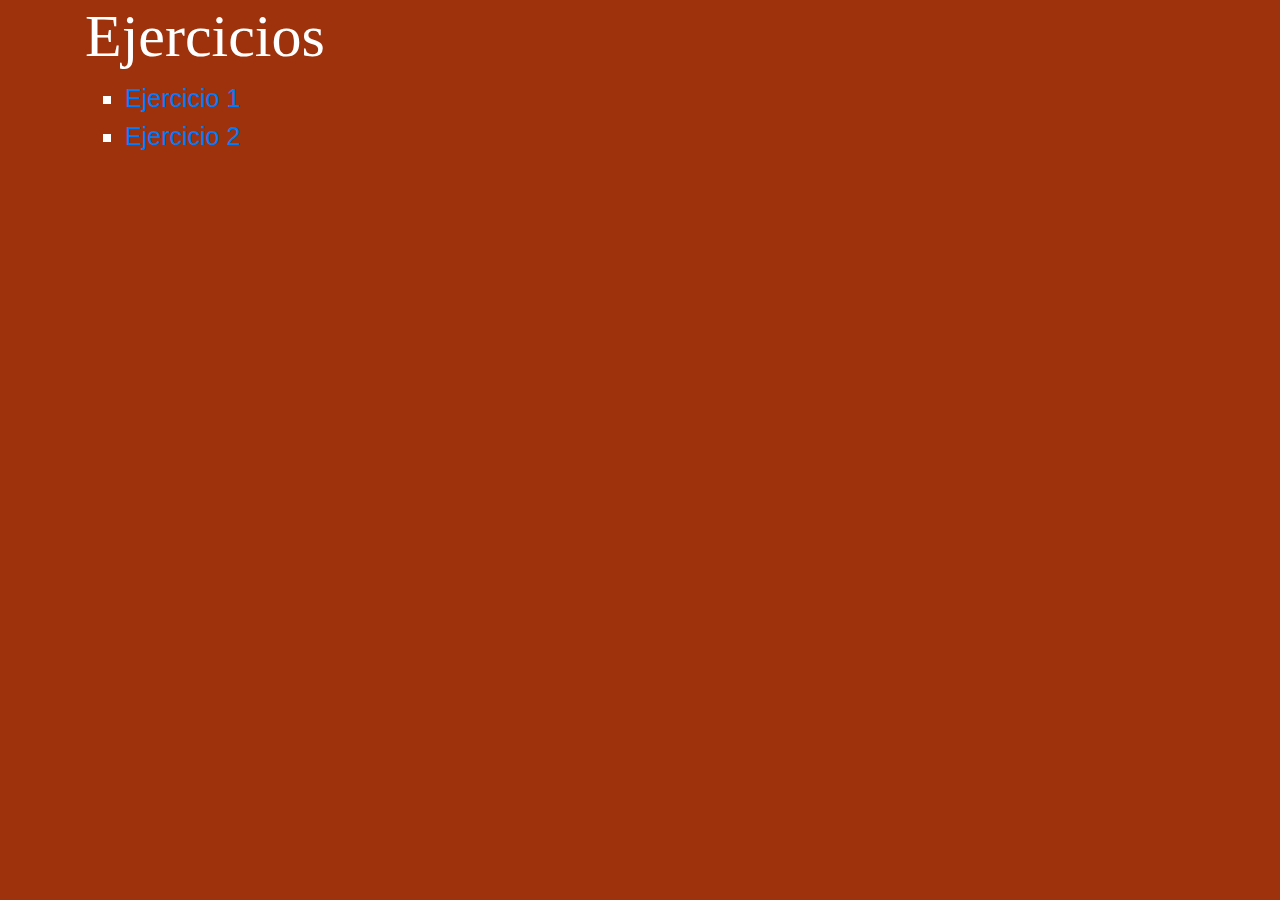
<file: index.html>
<!DOCTYPE HTML>
<html>
    <head>
        <meta http-equiv="Content-Type" content="text/html; charset=UTF-8">
        <meta name="description" content="Ejercicio 1 - HTML">
        <meta name="author" content="Jimena Ibazeta">
        
        <title>Ejercicios</title>

        <link rel="stylesheet" type="text/css" href="./css/style.css"/>
        <link rel="stylesheet" type="text/css" href="./bootstrap-4.1.3-dist/css/bootstrap.min.css" />

        <style type="text/css">
        body {
            background-color: #9D320D;
        }
        .colorH{
            color: #ffffff;
            font-weight: normal;
            font-family: Book Antiqua;
            font-size: 60px;
        }
        </style>
    </head>
    <body class="container">
        <h1 class="colorH">Ejercicios</h1>
        <ul>
            <li><a href="./ejercicio1.html" target="_self">Ejercicio 1</a></li>
            <li><a href="./ejercicio2.html" target="_self">Ejercicio 2</a></li>
        </ul>
    </body>
</html>
</file>
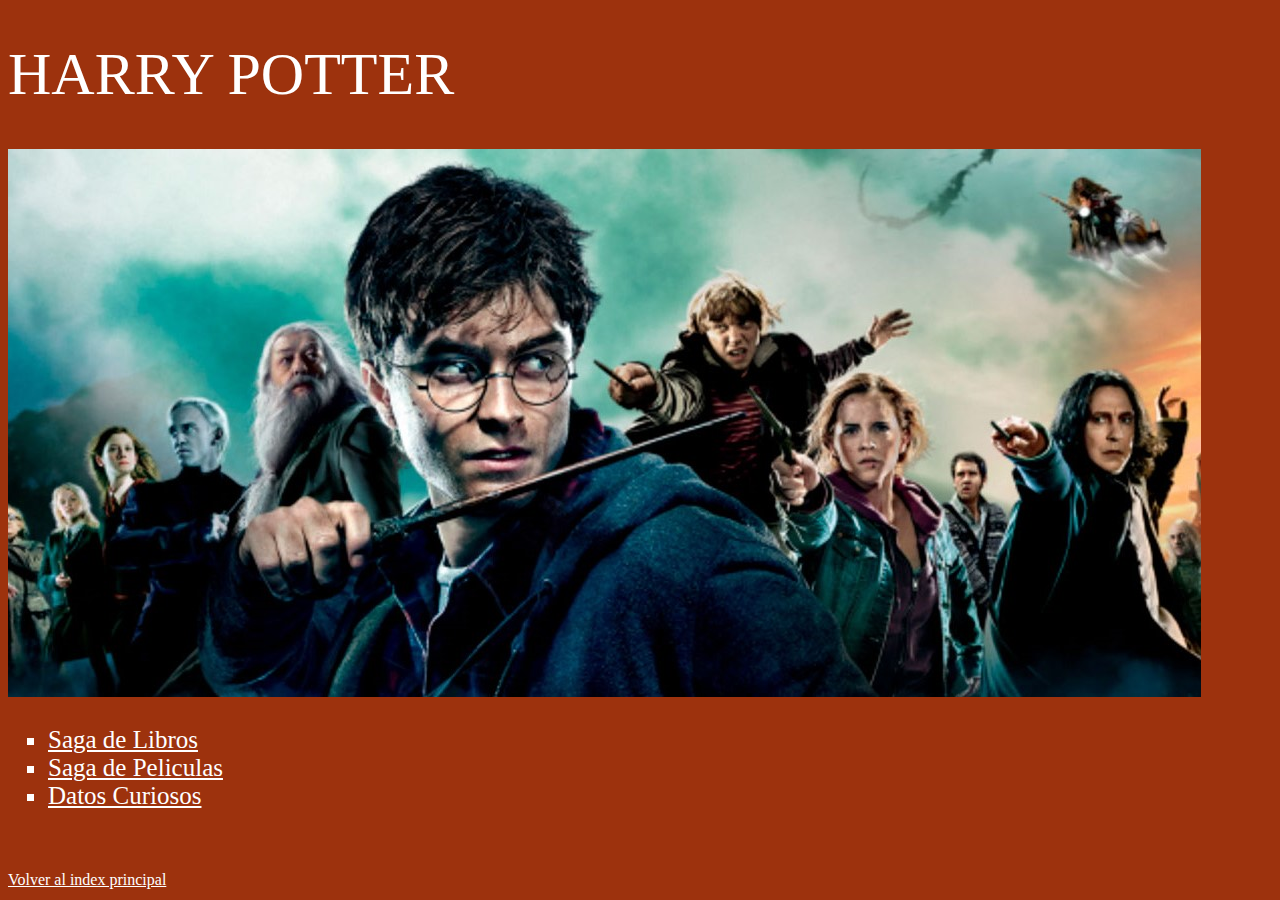
<file: ejercicio1.html>
<!DOCTYPE HTML>
<html>
    <head>
        <meta http-equiv="Content-Type" content="text/html; charset=UTF-8">
        <meta name="description" content="Ejercicio 1 - HTML">
        <meta name="author" content="Jimena Ibazeta">
                
        <title>Ejercicio 1 - HTML</title>

        <link rel="stylesheet" type="text/css" href="./css/style.css"/>
    </head>
    <body>
        <h1 >HARRY POTTER</h1>
        <img src="./img/harrypotter.jpg" alt="Harry Potter" />

        <div>
            <ul class="lista">
                <li><a href="./ejercicio1a.html">Saga de Libros</a></li>
                <li><a href="./ejercicio1b.html ">Saga de Peliculas</a></li>
                <li><a href="https://www.superaficionados.com/curiosidades-harry-potter/">Datos Curiosos</a></li>
            </ul>
            
        </div>
        <br/><br/>
        <a name="abajo" href="./index.html">Volver al index principal</a>
    </body>
</html>
</file>
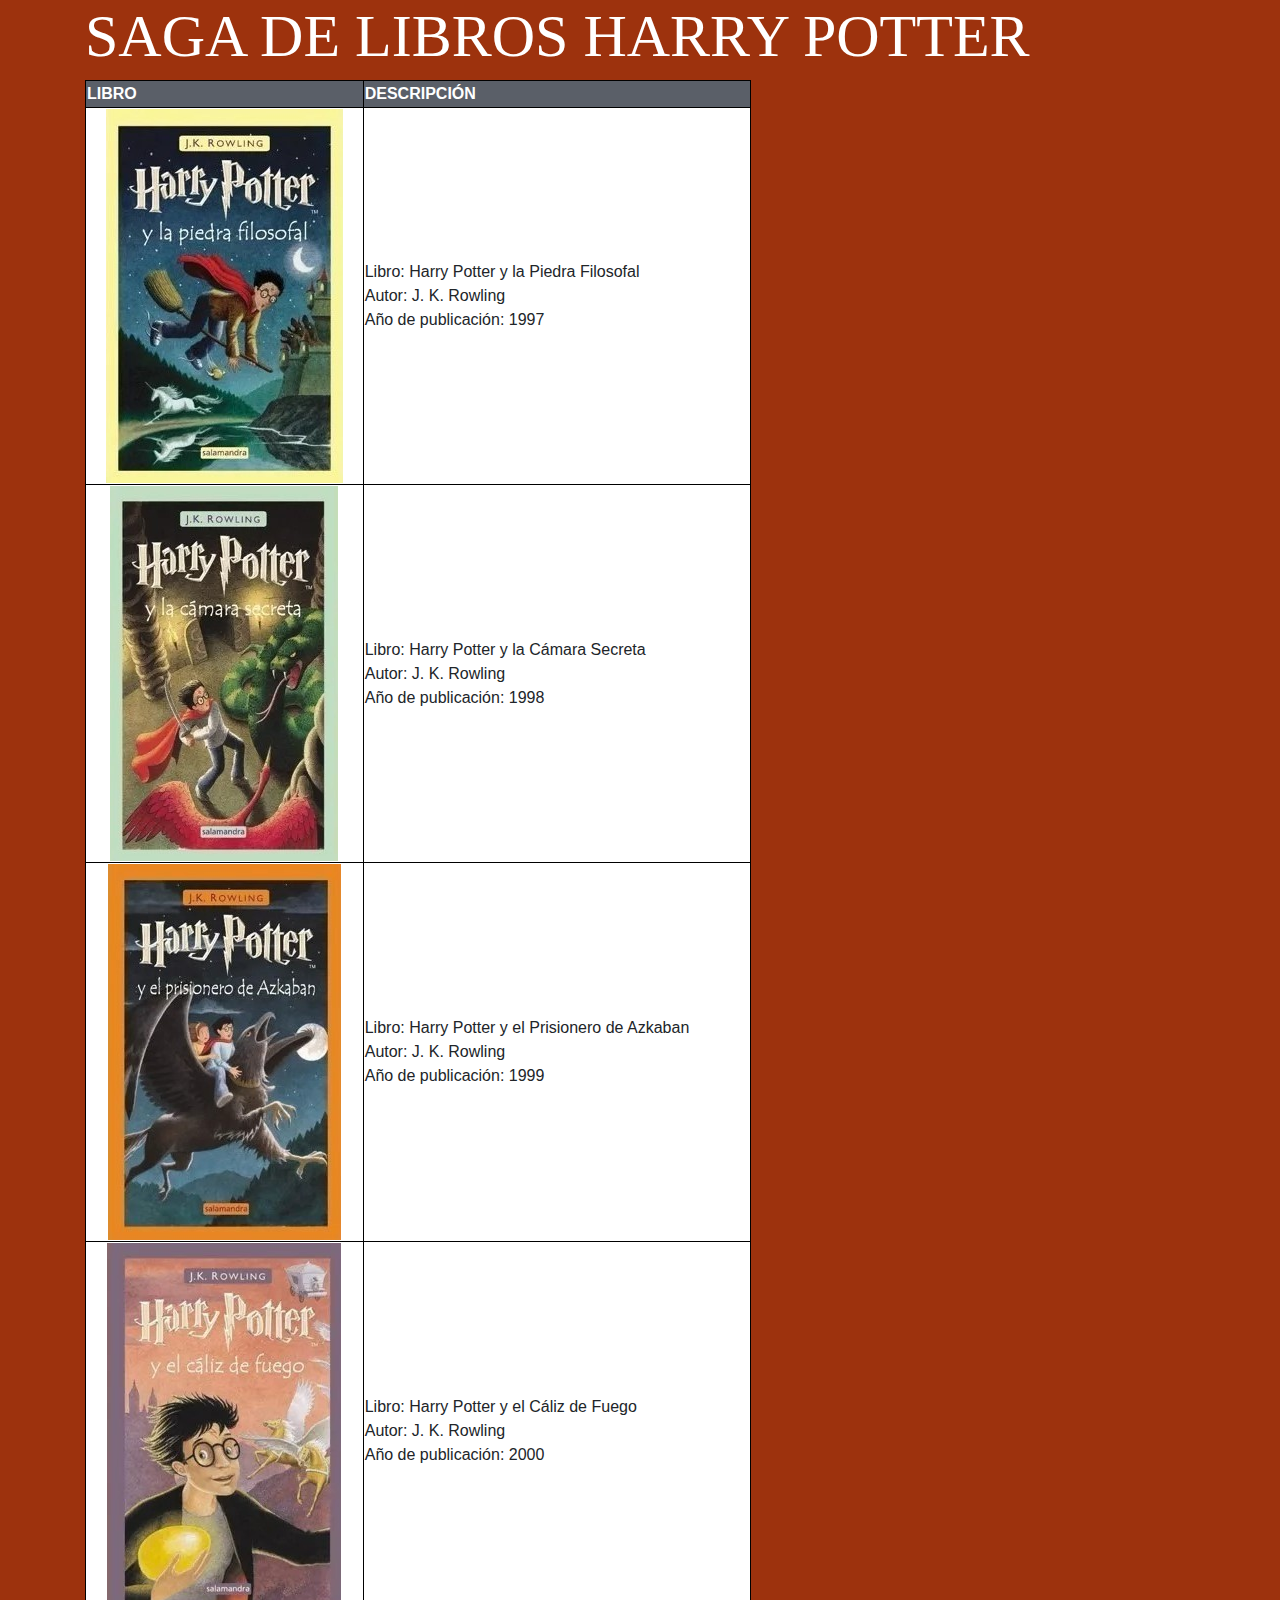
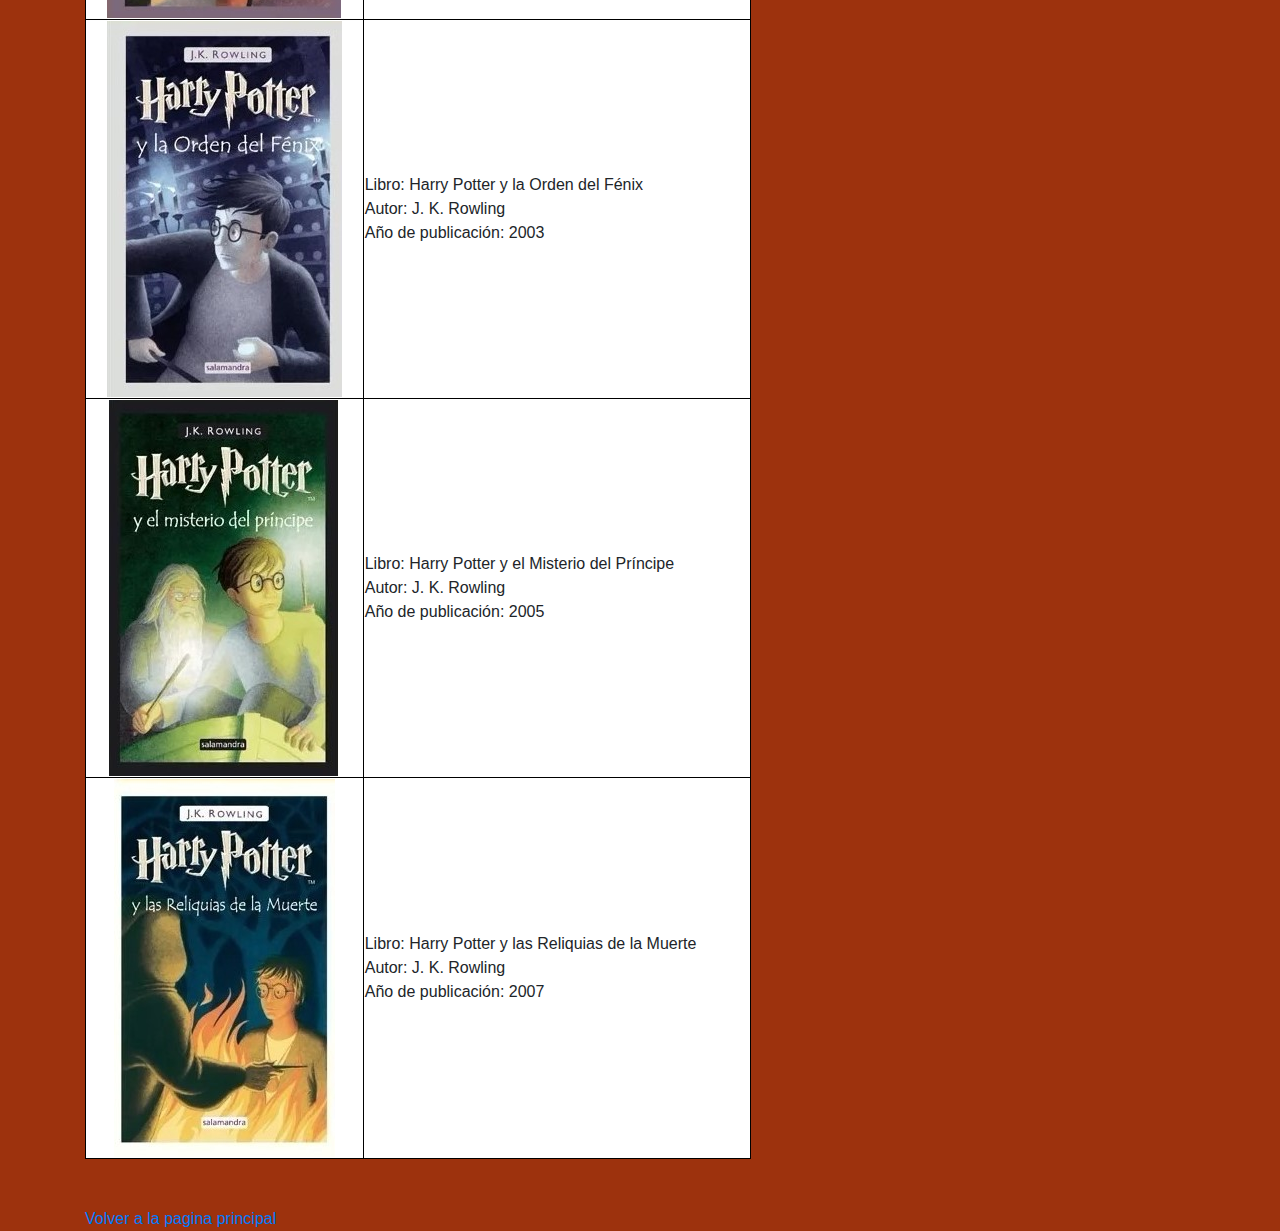
<file: ejercicio1a.html>
<!DOCTYPE HTML>
<html>
    <head>
        <meta http-equiv="Content-Type" content="text/html; charset=UTF-8">
        <meta name="description" content="Ejercicio 1 - HTML">
        <meta name="author" content="Jimena Ibazeta">
                
        <title>Ejercicio 1 - HTML</title>

        <link rel="stylesheet" type="text/css" href="./css/style.css"/>
        <link rel="stylesheet" type="text/css" href="./bootstrap-4.1.3-dist/css/bootstrap.min.css" />

        <style type="text/css">
            body {
                background-color: #9D320D;
            }
            .colorH{
                color: #ffffff;
                font-weight: normal;
                font-family: Book Antiqua;
                font-size: 60px;
            }
        </style>
    </head>
    <body class="container">
        <h1 class="colorH">SAGA DE LIBROS HARRY POTTER</h1>

        <div class="fl">
            <table>
                <tr>
                    <th>LIBRO</th>
                    <th>DESCRIPCIÓN</th>
                </tr>
                <tr>
                    <td align="center"><img src="./img/hp-libro1.jpg" alt="libro1"/></td>
                    <td>Libro: Harry Potter y la Piedra Filosofal</br>
                        Autor: J. K. Rowling</br>                        
                        Año de publicación: 1997</td>
                </tr>
                <tr>
                    <td align="center"><img src="./img/hp-libro2.jpg" alt="libro2"/></td>
                    <td>Libro: Harry Potter y la Cámara Secreta</br>
                        Autor: J. K. Rowling</br>
                        Año de publicación: 1998</td>
                </tr>
                <tr>
                    <td align="center"><img src="./img/hp-libro3.jpg" alt="libro3"/></td>
                    <td>Libro: Harry Potter y el Prisionero de Azkaban</br>
                        Autor: J. K. Rowling</br>
                        Año de publicación: 1999</td>
                </tr>
                <tr>
                    <td align="center"><img src="./img/hp-libro4.jpg" alt="libro4"/></td>
                    <td>Libro: Harry Potter y el Cáliz de Fuego</br>
                        Autor: J. K. Rowling</br>
                        Año de publicación: 2000</td>
                </tr>
                <tr>
                    <td align="center"><img src="./img/hp-libro5.jpg" alt="libro5"/></td>
                    <td>Libro: Harry Potter y la Orden del Fénix</br>
                        Autor: J. K. Rowling</br>
                        Año de publicación: 2003</td>
                </tr>
                <tr>
                    <td align="center"><img src="./img/hp-libro6.jpg" alt="libro6"/></td>
                    <td>Libro: Harry Potter y el Misterio del Príncipe</br>
                        Autor: J. K. Rowling</br>                        
                        Año de publicación: 2005</td>
                </tr>
                <tr>
                    <td align="center"><img src="./img/hp-libro7.jpg" alt="libro7"/></td>
                    <td>Libro: Harry Potter y las Reliquias de la Muerte</br>
                        Autor: J. K. Rowling</br>                        
                        Año de publicación: 2007</td>
                </tr>
            </table>
        </div>
        
        <br/><br/>
        <a name="abajo" href="./ejercicio2.html">Volver a la pagina principal</a>
    </body>
</html>
</file>
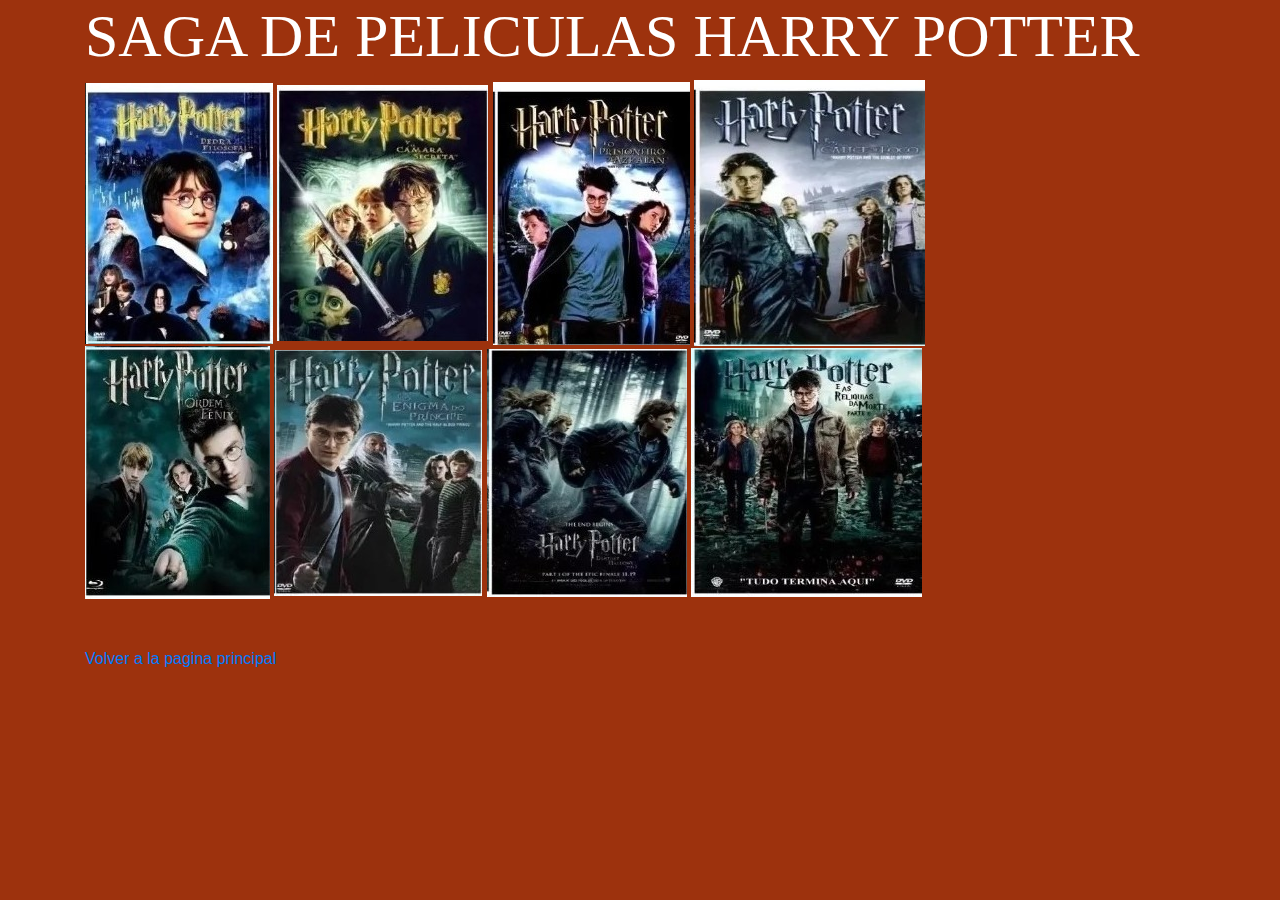
<file: ejercicio1b.html>
<!DOCTYPE HTML>
<html>
    <head>
        <meta http-equiv="Content-Type" content="text/html; charset=UTF-8">
        <meta name="description" content="Ejercicio 1 - HTML">
        <meta name="author" content="Jimena Ibazeta">
                
        <title>Ejercicio 1 - HTML</title>

        <link rel="stylesheet" type="text/css" href="./css/style.css"/>
        <link rel="stylesheet" type="text/css" href="./bootstrap-4.1.3-dist/css/bootstrap.min.css" />

        <style type="text/css">
            body {
                background-color: #9D320D;
            }
            .colorH{
                color: #ffffff;
                font-weight: normal;
                font-family: Book Antiqua;
                font-size: 60px;
            }
        </style>
    </head>
    <body class="container">
        <h1 class="colorH" >SAGA DE PELICULAS HARRY POTTER</h1>

        <div>
            <img src="./img/hp-pelicula1.jpg" alt="pelicula1"/>
            <img src="./img/hp-pelicula2.jpg" alt="pelicula2"/>
            <img src="./img/hp-pelicula3.jpg" alt="pelicula3"/>
            <img src="./img/hp-pelicula4.jpg" alt="pelicula4"/>

        </div>
        <div>
            <img src="./img/hp-pelicula5.jpg" alt="pelicula5"/>
            <img src="./img/hp-pelicula6.jpg" alt="pelicula6"/>
            <img src="./img/hp-pelicula7.jpg" alt="pelicula7"/>
            <img src="./img/hp-pelicula8.jpg" alt="pelicula8"/>
        </div>
        
        <br/><br/>
        <a name="abajo" href="./ejercicio2.html">Volver a la pagina principal</a>
    </body>
</html>
</file>
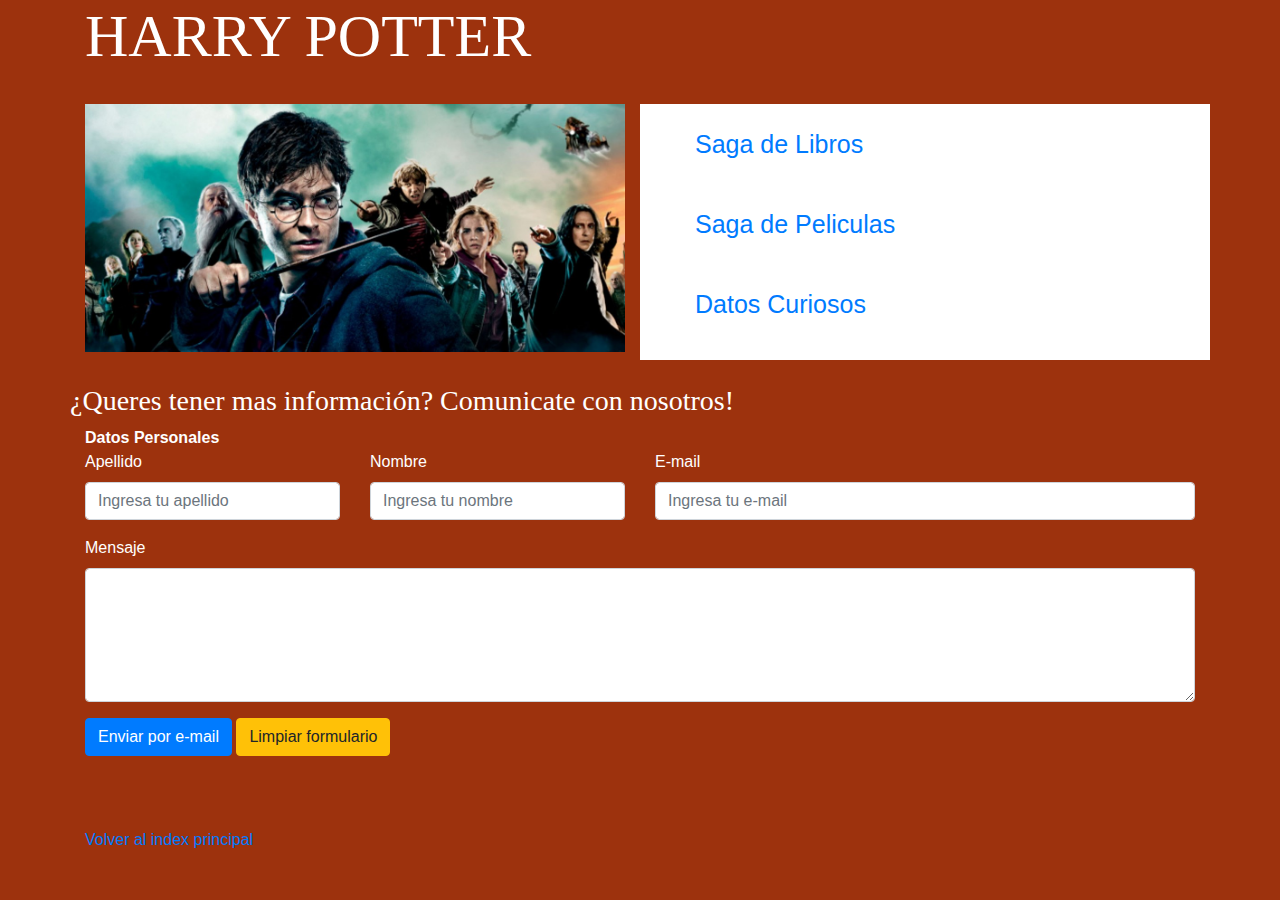
<file: ejercicio2.html>
<!DOCTYPE HTML>
<html>
    <head>
        <meta http-equiv="Content-Type" content="text/html; charset=UTF-8">
        <meta name="description" content="Ejercicio 1 - BOOTSTRAP">
        <meta name="author" content="Jimena Ibazeta">
                
        <title>Ejercicio 2 - BOOTSTRAP</title>

        <link rel="stylesheet" type="text/css" href="./css/style.css"/>
        <link rel="stylesheet" type="text/css" href="./bootstrap-4.1.3-dist/css/bootstrap.min.css" />
        
        <style type="text/css">
        
        .white{
            background-color: white;
            line-height: 5em;
        }
        body {
            background-color: #9D320D;
        }
        .colorH{
            color: #ffffff;
            font-weight: normal;
            font-family: Book Antiqua;
            font-size: 60px;
        }
        .colorH3{
            color: #ffffff;
            font-weight: normal;
            font-family: Book Antiqua;
        }
        label,b{
            color: #ffffff;
        }
        </style>
    </head>
    <body class="container">
        <h1 class="colorH">HARRY POTTER</h1></br>
        <div class="row">
            <div class="col-12 col-md-6">
                <img src="./img/harrypotter.jpg" alt="Harry Potter" style="max-width:100%;width:auto;height:auto;">
            </div>
            <div class="col-12 col-md-6 white">
                <ul class="lista">
                    <li><a href="./ejercicio1a.html">Saga de Libros</a></li>
                    <li><a href="./ejercicio1b.html ">Saga de Peliculas</a></li>
                    <li><a href="https://www.superaficionados.com/curiosidades-harry-potter/">Datos Curiosos</a></li>
                </ul>
            </div>
        </div>
        </br>
        <div class="row">
            <h3 class="colorH3">¿Queres tener mas información? Comunicate con nosotros!</h3></br>
            <form action="mailto:jimeibazeta97@gmail.com" method="post" class="col-12">
                <div class="row">
                    <div class="col-12 text-center text-md-left"><b>Datos Personales</b></div>
                </div>
                <div class="row">
                    <div class="col-12 col-md-3 mb-3">
                        <label for="iapellido">Apellido</label>
                        <input type="text" id="iapellido" name="apellido" class="form-control" required
                            placeholder="Ingresa tu apellido" value="" maxlength="100">
                        <input type="hidden" value="VALOR" name="oculto">
                    </div>
                    <div class="col-12 col-md-3 mb-3">
                        <label for="inombre">Nombre</label>
                        <input type="text" id="inombre" name="nombre" class="form-control" required
                            placeholder="Ingresa tu nombre" value="" maxlength="255">
                    </div>
                    <div class="col-12 col-md-6 mb-3">
                        <label for="iemail">E-mail</label>
                        <input type="email" id="iemail" name="email" class="form-control" required
                            placeholder="Ingresa tu e-mail" value="" maxlength="255">
                    </div>
                </div>
                
                <div class="row">
                    <div class="col-12 mb-3">
                        <label for="iactividades">Mensaje</label>
                        <textarea cols="50" rows="5" id="iactividades" name="actividades" class="form-control"></textarea>
                    </div>
                </div>
                
                <div class="row">
                    <div class="col-12">
                        <fieldset class="form-group">
                            <input type="submit" name="boton1" class="btn btn-primary mb-2" value="Enviar por e-mail">
                            <input type="reset" name="boton3a" class="btn btn-warning mb-2" value="Limpiar formulario">
                                                        
                        </fieldset>
                    </div>
                </div>
                
            </form>
        </div>

        <br/><br/>
        <a name="abajo" href="./index.html">Volver al index principal</a>
    </body>
</html>
</file>
<file: css/style.css>
body{
  background-color: #9D320D;
}
h1 {
  color: #ffffff;
  font-weight: normal;
  font-family: Book Antiqua;
  font-size: 60px;
}
ul {
  list-style-type: square;
  font-size: 25px;
  color: #ffffff;
}
a{
  color: #ffffff;
}
table {
  border-spacing: 2px;
width: 60%;
}

table, th, td {
border: 1px solid black;
}

table thead, th {
  background-color: #5a5f68;
  color: #fff;
  font-weight: bold;
}

table tbody {
  background-color: #fff;
}

table tfoot {
  background-color: #5a5f68;
  color: #fff;
}

td.top {
vertical-align: top;
}

td.bottom {
vertical-align: bottom;
}
</file>
